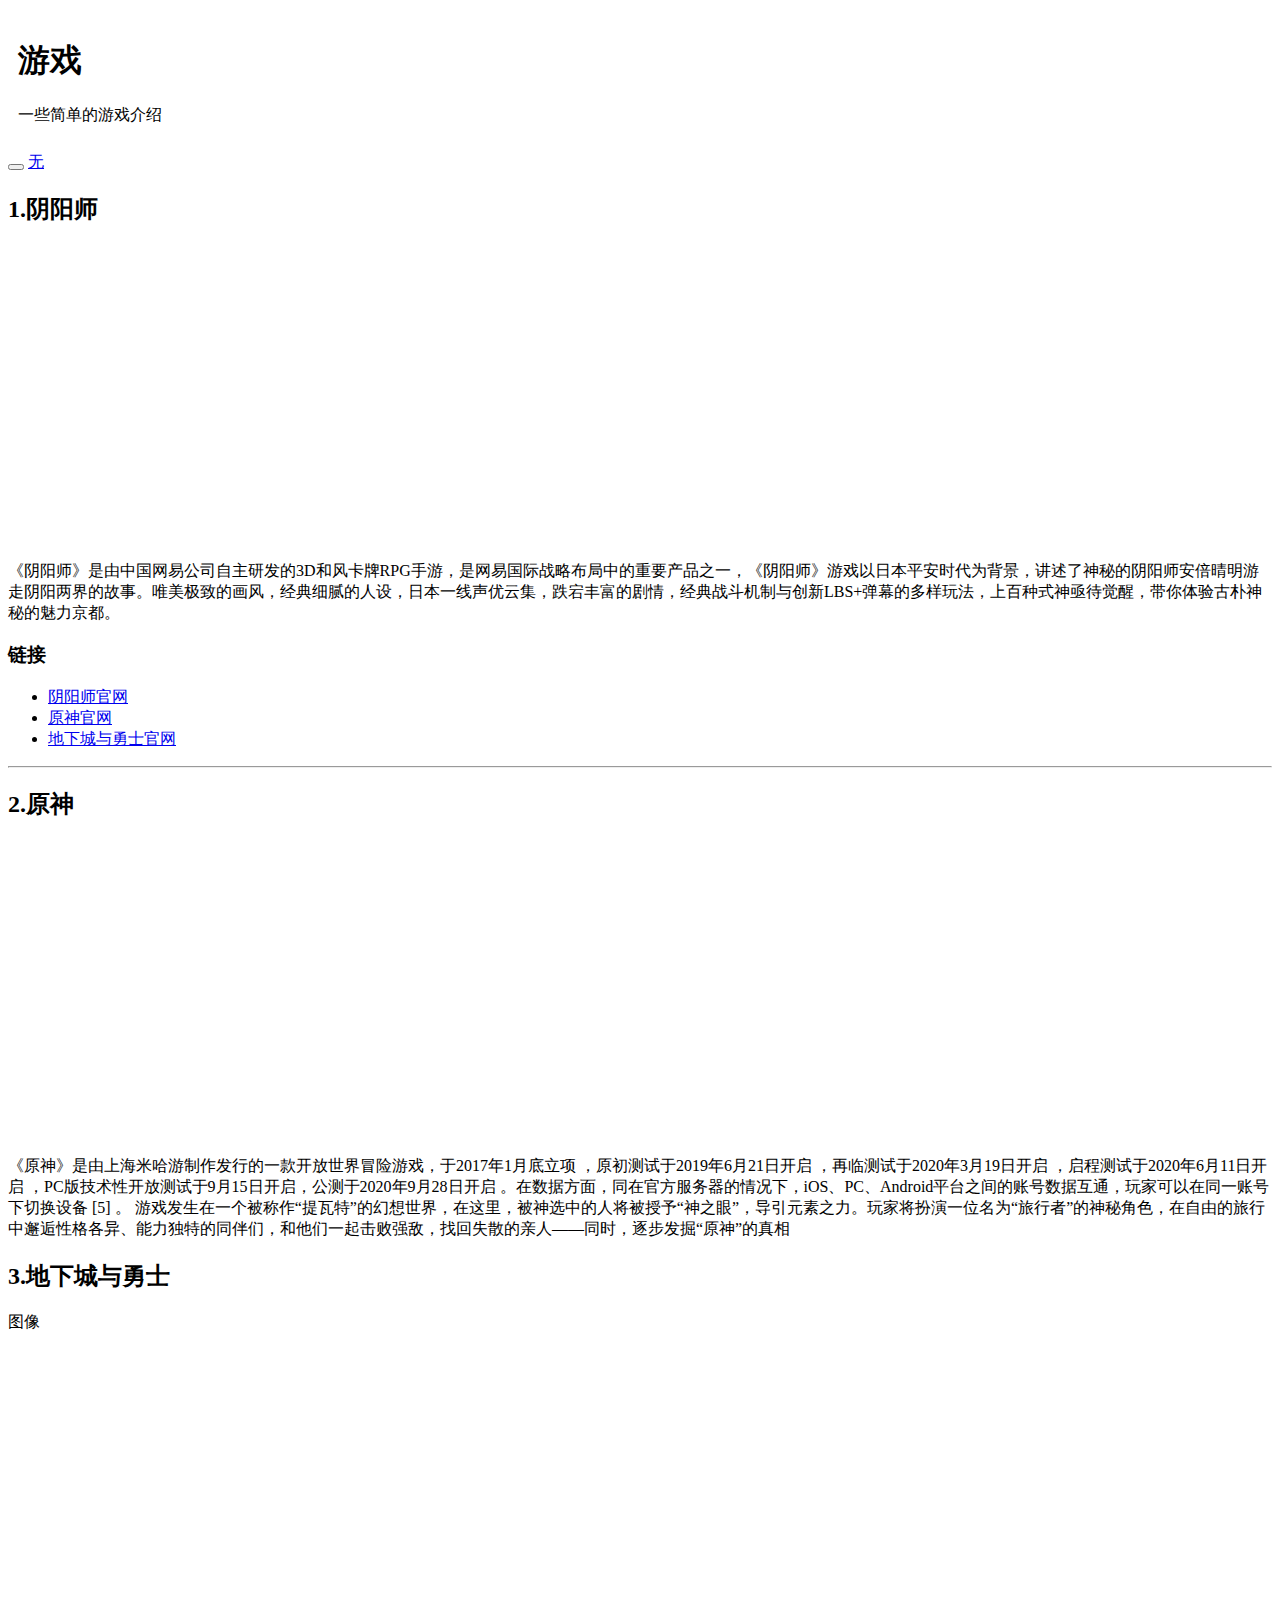
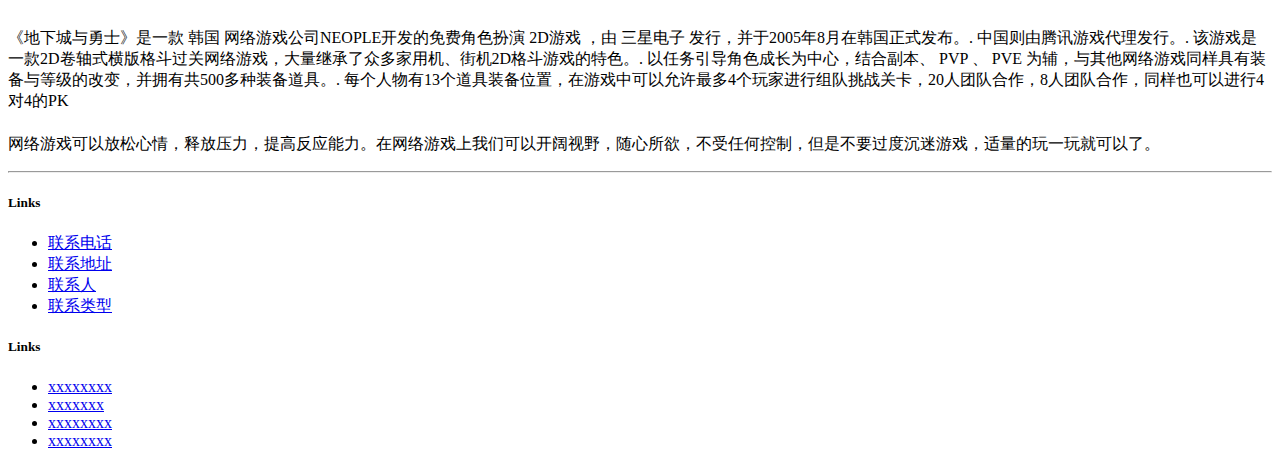
<file: src/main/resources/static/m.html>
<!DOCTYPE html>
<html>
<head>
	<meta charset="utf-8"> 
	<title>Bootstrap </title>
	<link rel="stylesheet" href="https://cdn.staticfile.org/twitter-bootstrap/3.3.7/css/bootstrap.min.css">  
	<script src="https://cdn.staticfile.org/jquery/2.1.1/jquery.min.js"></script>
	<script src="https://cdn.staticfile.org/twitter-bootstrap/3.3.7/js/bootstrap.min.js"></script>
	<style>
    .fakeimg {
         height: 300px;
         background-image: url("https://uploadfile.bizhizu.cn/up/6a/79/a0/6a79a0920057b405117c94d7c25a3231.jpg");
         background-size: cover;
    }
    .fakeimg1 {
         height: 300px;
         background-image: url("https://images.ali213.net/picfile/pic/2019/06/18/2019061822411481.png");
         background-size: cover;
    }
    .fakeimg2 {
         height: 300px;
         background-image: url("https://gss0.baidu.com/9vo3dSag_xI4khGko9WTAnF6hhy/zhidao/pic/item/9d82d158ccbf6c81d10355f5b13eb13533fa40f2.jpg");
         background-size: cover;
    }
  </style>
</head>
<header>
<div class="jumbotron text-center" style="  padding:10px; margin-bottom:0;background-image:url(https://tu1.whhost.net/uploads/20181229/11/1546052715-piFLfPXvom.jpg) ;">
  
    <h1>游戏</h1>
  <p>一些简单的游戏介绍</p> 
</div>

<nav class="navbar navbar-inverse">
  <div class="container-fluid">
    <div class="navbar-header">
      <button type="button" class="navbar-toggle" data-toggle="collapse" data-target="#myNavbar">
        <span class="icon-bar"></span>
        <span class="icon-bar"></span>
        <span class="icon-bar"></span>                        
      </button>
      <a class="navbar-brand" href="#">无</a>
    </div>
    </div>
  </div>
</nav>
</header>
<main>
<div class="container">
  <div class="row">
    <div class="col-sm-4">
      <h2>1.阴阳师</h2>
    
      <div class="fakeimg"></div>
      <p>《阴阳师》是由中国网易公司自主研发的3D和风卡牌RPG手游，是网易国际战略布局中的重要产品之一，《阴阳师》游戏以日本平安时代为背景，讲述了神秘的阴阳师安倍晴明游走阴阳两界的故事。唯美极致的画风，经典细腻的人设，日本一线声优云集，跌宕丰富的剧情，经典战斗机制与创新LBS+弹幕的多样玩法，上百种式神亟待觉醒，带你体验古朴神秘的魅力京都。</p>
      <h3>链接</h3>
      <ul class="nav nav-pills nav-stacked">
        <li >
            <a href="https://yys.163.com/" target="_blank"> 阴阳师官网</a></li>
        <li><a href="https://ys.mihoyo.com/" target="_blank">原神官网</a></li>
        <li><a href="https://dnf.qq.com/" target="_blank">地下城与勇士官网</a></li>
      </ul>
      <hr class="hidden-sm hidden-md hidden-lg">
    </div>
    <div class="col-sm-8">
    
      <h2>2.原神</h2>
    
      <div class="fakeimg1"></div>
     
      <p>《原神》是由上海米哈游制作发行的一款开放世界冒险游戏，于2017年1月底立项  ，原初测试于2019年6月21日开启   ，再临测试于2020年3月19日开启   ，启程测试于2020年6月11日开启   ，PC版技术性开放测试于9月15日开启，公测于2020年9月28日开启  。在数据方面，同在官方服务器的情况下，iOS、PC、Android平台之间的账号数据互通，玩家可以在同一账号下切换设备 [5]  。
        游戏发生在一个被称作“提瓦特”的幻想世界，在这里，被神选中的人将被授予“神之眼”，导引元素之力。玩家将扮演一位名为“旅行者”的神秘角色，在自由的旅行中邂逅性格各异、能力独特的同伴们，和他们一起击败强敌，找回失散的亲人——同时，逐步发掘“原神”的真相<br>
   
      <h2>3.地下城与勇士</h2>
      
      <div class="fakeimg2">图像</div>
      
      <p>《地下城与勇士》是一款 韩国 网络游戏公司NEOPLE开发的免费角色扮演 2D游戏 ，由 三星电子 发行，并于2005年8月在韩国正式发布。. 中国则由腾讯游戏代理发行。. 该游戏是一款2D卷轴式横版格斗过关网络游戏，大量继承了众多家用机、街机2D格斗游戏的特色。. 以任务引导角色成长为中心，结合副本、 PVP 、 PVE 为辅，与其他网络游戏同样具有装备与等级的改变，并拥有共500多种装备道具。. 每个人物有13个道具装备位置，在游戏中可以允许最多4个玩家进行组队挑战关卡，20人团队合作，8人团队合作，同样也可以进行4对4的PK</div>
  </div>
</div>
</main>
<div class="jumbotron text-center" style="margin-bottom:0">
  <footer class="page-footer font-small blue pt-4 mt-4">
    <!-- Footer Links -->
    <div class="container-fluid text-center text-md-left">
      <!-- Grid row -->
      <div class="row">  
        <!-- Grid column -->
        <div class="col-md-6 mt-md-0 mt-3">
          <!-- Content -->
          <h5 class="text-uppercase"></h5>
          <p>网络游戏可以放松心情，释放压力，提高反应能力。在网络游戏上我们可以开阔视野，随心所欲，不受任何控制，但是不要过度沉迷游戏，适量的玩一玩就可以了。</p>  
        </div>
        <!-- Grid column --> 
        <hr class="clearfix w-100 d-md-none pb-3">  
        <!-- Grid column -->
        <div class="col-md-3 mb-md-0 mb-3"> 
          <!-- Links -->
          <h5 class="text-uppercase">Links</h5>
          <ul class="list-unstyled">
            <li>
              <a href="#!">联系电话</a>
            </li>
            <li>
              <a href="#!">联系地址</a>
            </li>
            <li>
              <a href="#!">联系人</a>
            </li>
            <li>
              <a href="#!">联系类型</a>
            </li>
          </ul>
        </div>
        <!-- Grid column --> 
        <!-- Grid column -->
        <div class="col-md-3 mb-md-0 mb-3">
          <!-- Links -->
          <h5 class="text-uppercase">Links</h5>
          <ul class="list-unstyled">
            <li>
              <a href="#!">xxxxxxxx</a>
            </li>
            <li>
              <a href="#!">xxxxxxx</a>
            </li>
            <li>
              <a href="#!">xxxxxxxx</a>
            </li>
            <li>
              <a href="#!">xxxxxxxx</a>
            </li>
          </ul> 
        </div>
        <!-- Grid column -->
      </div>
      <!-- Grid row -->
    </div>
    <!-- Footer Links -->
    <!-- Copyright -->
    <!-- Copyright -->
  
</div>
</footer>
</html>
</file>
